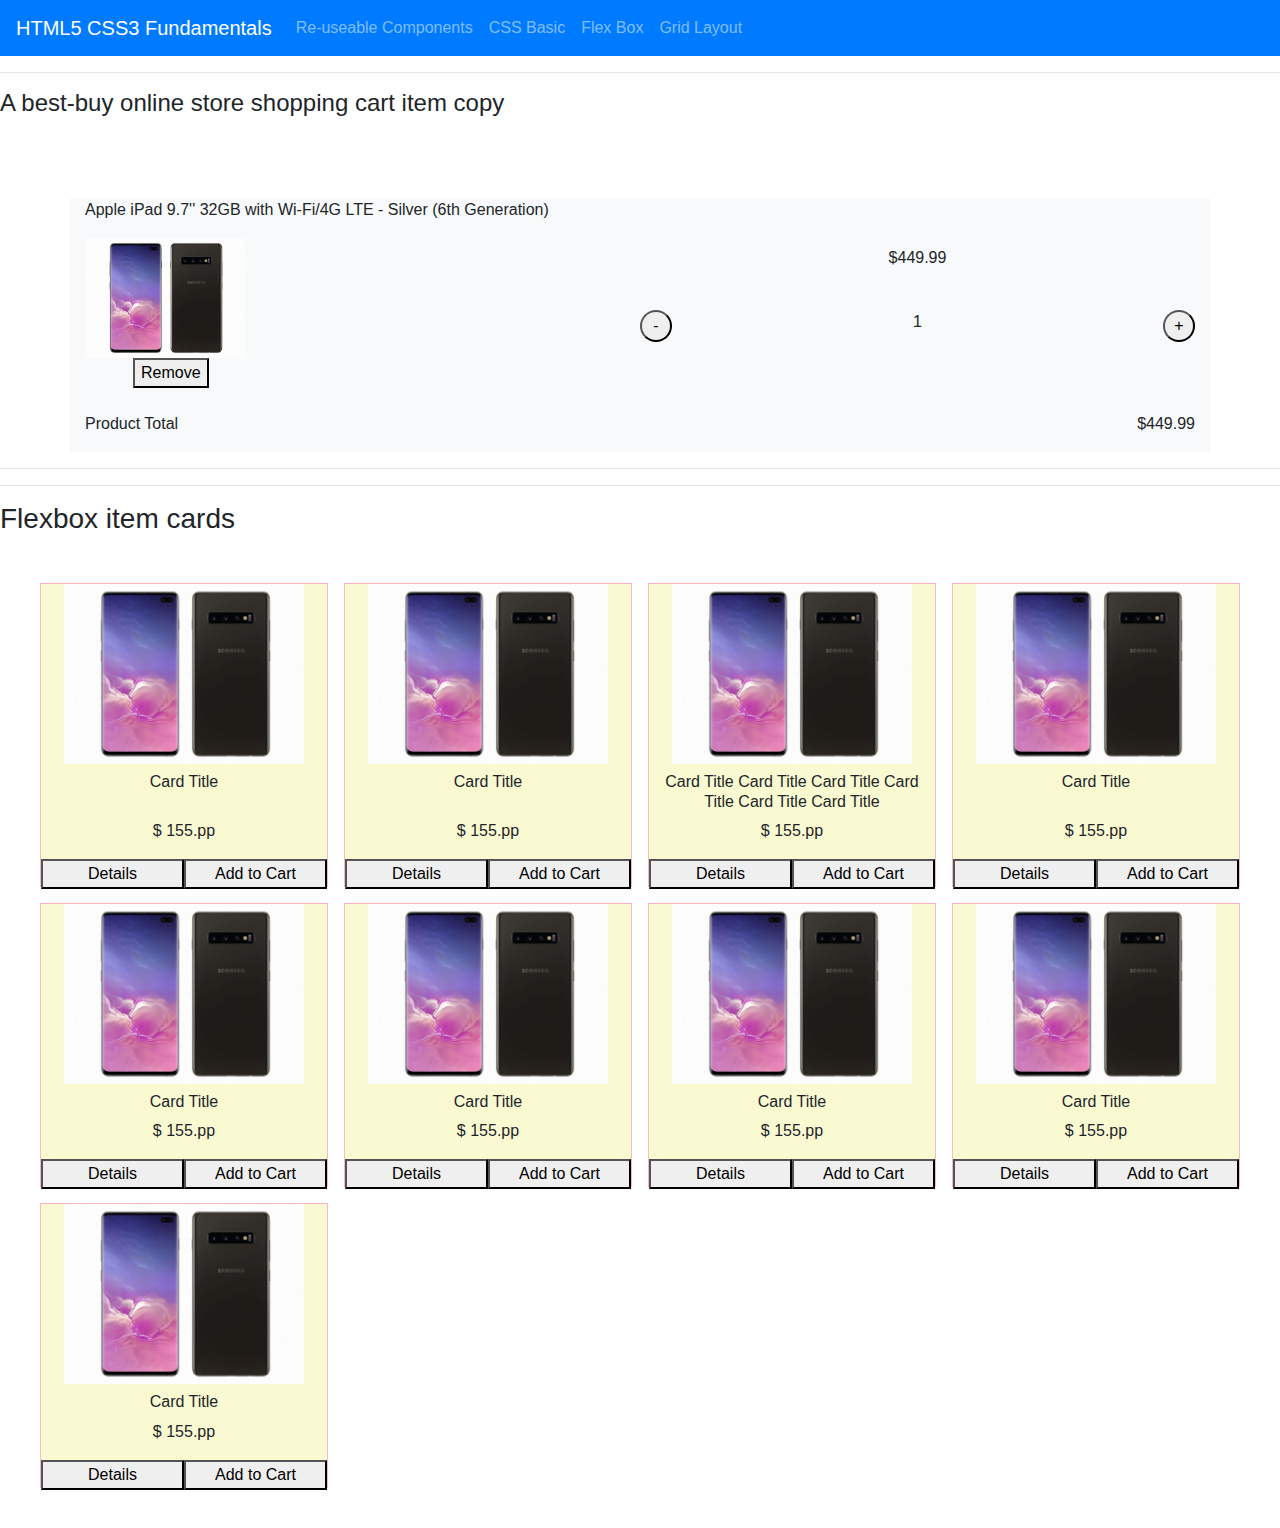
<file: cartItem/index.html>
<!DOCTYPE html>
<html lang="en">

<head>
  <meta charset="UTF-8" />
  <meta name="viewport" content="width=device-width, initial-scale=1.0" />
  <meta http-equiv="X-UA-Compatible" content="ie=edge" />
  <link rel="stylesheet" href="https://stackpath.bootstrapcdn.com/bootstrap/4.4.1/css/bootstrap.min.css"
    integrity="sha384-Vkoo8x4CGsO3+Hhxv8T/Q5PaXtkKtu6ug5TOeNV6gBiFeWPGFN9MuhOf23Q9Ifjh" crossorigin="anonymous" />
  <link rel="stylesheet" href="./style.css" />
  <title>Document</title>
</head>

<body>

  <nav class="navbar navbar-expand-lg navbar-dark bg-primary">
    <a class="navbar-brand" href="/">HTML5 CSS3 Fundamentals</a>
    <button class="navbar-toggler" type="button" data-toggle="collapse" data-target="#navbarColor01"
      aria-controls="navbarColor01" aria-expanded="false" aria-label="Toggle navigation">
      <span class="navbar-toggler-icon"></span>
    </button>

    <div class="collapse navbar-collapse" id="navbarColor01">
      <ul class="navbar-nav mr-auto">

        <li class="nav-item">
          <a class="nav-link" href="./index.html">Re-useable Components</a>
        </li>
        <li class="nav-item">
          <a class="nav-link" href="../css/css fundamentals/index.html">CSS Basic</a>
        </li>
        <li class="nav-item">
          <a class="nav-link" href="#">Flex Box</a>
        </li>
        <li class="nav-item">
          <a class="nav-link" href="#">Grid Layout</a>
        </li>
      </ul>

    </div>
  </nav>
  <hr>
  <h4>A best-buy online store shopping cart item copy</h4>
  <br /><br /><br />
  <div class="container bg-light">
    <p>Apple iPad 9.7'' 32GB with Wi-Fi/4G LTE - Silver (6th Generation)</p>
    <div class="content">
      <div class="itemImage">
        <img src="./image.jpg" alt="" />
      </div>
      <div class="price-control">
        <p>$449.99</p>
        <div class="controller">
          <button>-</button>
          <p>1</p>
          <button>+</button>
        </div>
      </div>
    </div>
    <button class="btn-remove-mine">Remove</button>
    <br /><br />
    <div class="bottom">
      <div class="bottom-left">
        <p>Product Total</p>
      </div>
      <div class="bottom-right">
        <p>$449.99</p>
      </div>
    </div>
  </div>

  <hr />
  <hr />
  <h3>Flexbox item cards</h3>
  <div class="cards-container">
    <div class="cards">
      <div class="card-image">
        <img src="image.jpg" alt="" />
      </div>
      <div class="card-text">
        <h6>Card Title</h6>
        <p>$ 155.pp</p>
      </div>
      <div class="card-buttons">
        <button>Details</button>
        <button>Add to Cart</button>
      </div>
    </div>

    <div class="cards">
      <div class="card-image">
        <img src="image.jpg" alt="" />
      </div>
      <div class="card-text">
        <h6>Card Title</h6>
        <p>$ 155.pp</p>
      </div>
      <div class="card-buttons">
        <button>Details</button>
        <button>Add to Cart</button>
      </div>
    </div>

    <div class="cards">
      <div class="card-image">
        <img src="image.jpg" alt="" />
      </div>
      <div class="card-text">
        <h6>
          Card Title Card Title Card Title Card Title Card Title Card Title
        </h6>
        <p>$ 155.pp</p>
      </div>
      <div class="card-buttons">
        <button>Details</button>
        <button>Add to Cart</button>
      </div>
    </div>

    <div class="cards">
      <div class="card-image">
        <img src="image.jpg" alt="" />
      </div>
      <div class="card-text">
        <h6>Card Title</h6>
        <p>$ 155.pp</p>
      </div>
      <div class="card-buttons">
        <button>Details</button>
        <button>Add to Cart</button>
      </div>
    </div>
    <div class="cards">
      <div class="card-image">
        <img src="image.jpg" alt="" />
      </div>
      <div class="card-text">
        <h6>Card Title</h6>
        <p>$ 155.pp</p>
      </div>
      <div class="card-buttons">
        <button>Details</button>
        <button>Add to Cart</button>
      </div>
    </div>
    <div class="cards">
      <div class="card-image">
        <img src="image.jpg" alt="" />
      </div>
      <div class="card-text">
        <h6>Card Title</h6>
        <p>$ 155.pp</p>
      </div>
      <div class="card-buttons">
        <button>Details</button>
        <button>Add to Cart</button>
      </div>
    </div>
    <div class="cards">
      <div class="card-image">
        <img src="image.jpg" alt="" />
      </div>
      <div class="card-text">
        <h6>Card Title</h6>
        <p>$ 155.pp</p>
      </div>
      <div class="card-buttons">
        <button>Details</button>
        <button>Add to Cart</button>
      </div>
    </div>
    <div class="cards">
      <div class="card-image">
        <img src="image.jpg" alt="" />
      </div>
      <div class="card-text">
        <h6>Card Title</h6>
        <p>$ 155.pp</p>
      </div>
      <div class="card-buttons">
        <button>Details</button>
        <button>Add to Cart</button>
      </div>
    </div>
    <div class="cards">
      <div class="card-image">
        <img src="image.jpg" alt="" />
      </div>
      <div class="card-text">
        <h6>Card Title</h6>
        <p>$ 155.pp</p>
      </div>
      <div class="card-buttons">
        <button>Details</button>
        <button>Add to Cart</button>
      </div>
    </div>
  </div>

  <script src="https://code.jquery.com/jquery-3.4.1.slim.min.js"
    integrity="sha384-J6qa4849blE2+poT4WnyKhv5vZF5SrPo0iEjwBvKU7imGFAV0wwj1yYfoRSJoZ+n" crossorigin="anonymous">
  </script>
  <script src="https://cdn.jsdelivr.net/npm/popper.js@1.16.0/dist/umd/popper.min.js"
    integrity="sha384-Q6E9RHvbIyZFJoft+2mJbHaEWldlvI9IOYy5n3zV9zzTtmI3UksdQRVvoxMfooAo" crossorigin="anonymous">
  </script>
  <script src="https://stackpath.bootstrapcdn.com/bootstrap/4.4.1/js/bootstrap.min.js"
    integrity="sha384-wfSDF2E50Y2D1uUdj0O3uMBJnjuUD4Ih7YwaYd1iqfktj0Uod8GCExl3Og8ifwB6" crossorigin="anonymous">
  </script>
</body>

</html>
</file>
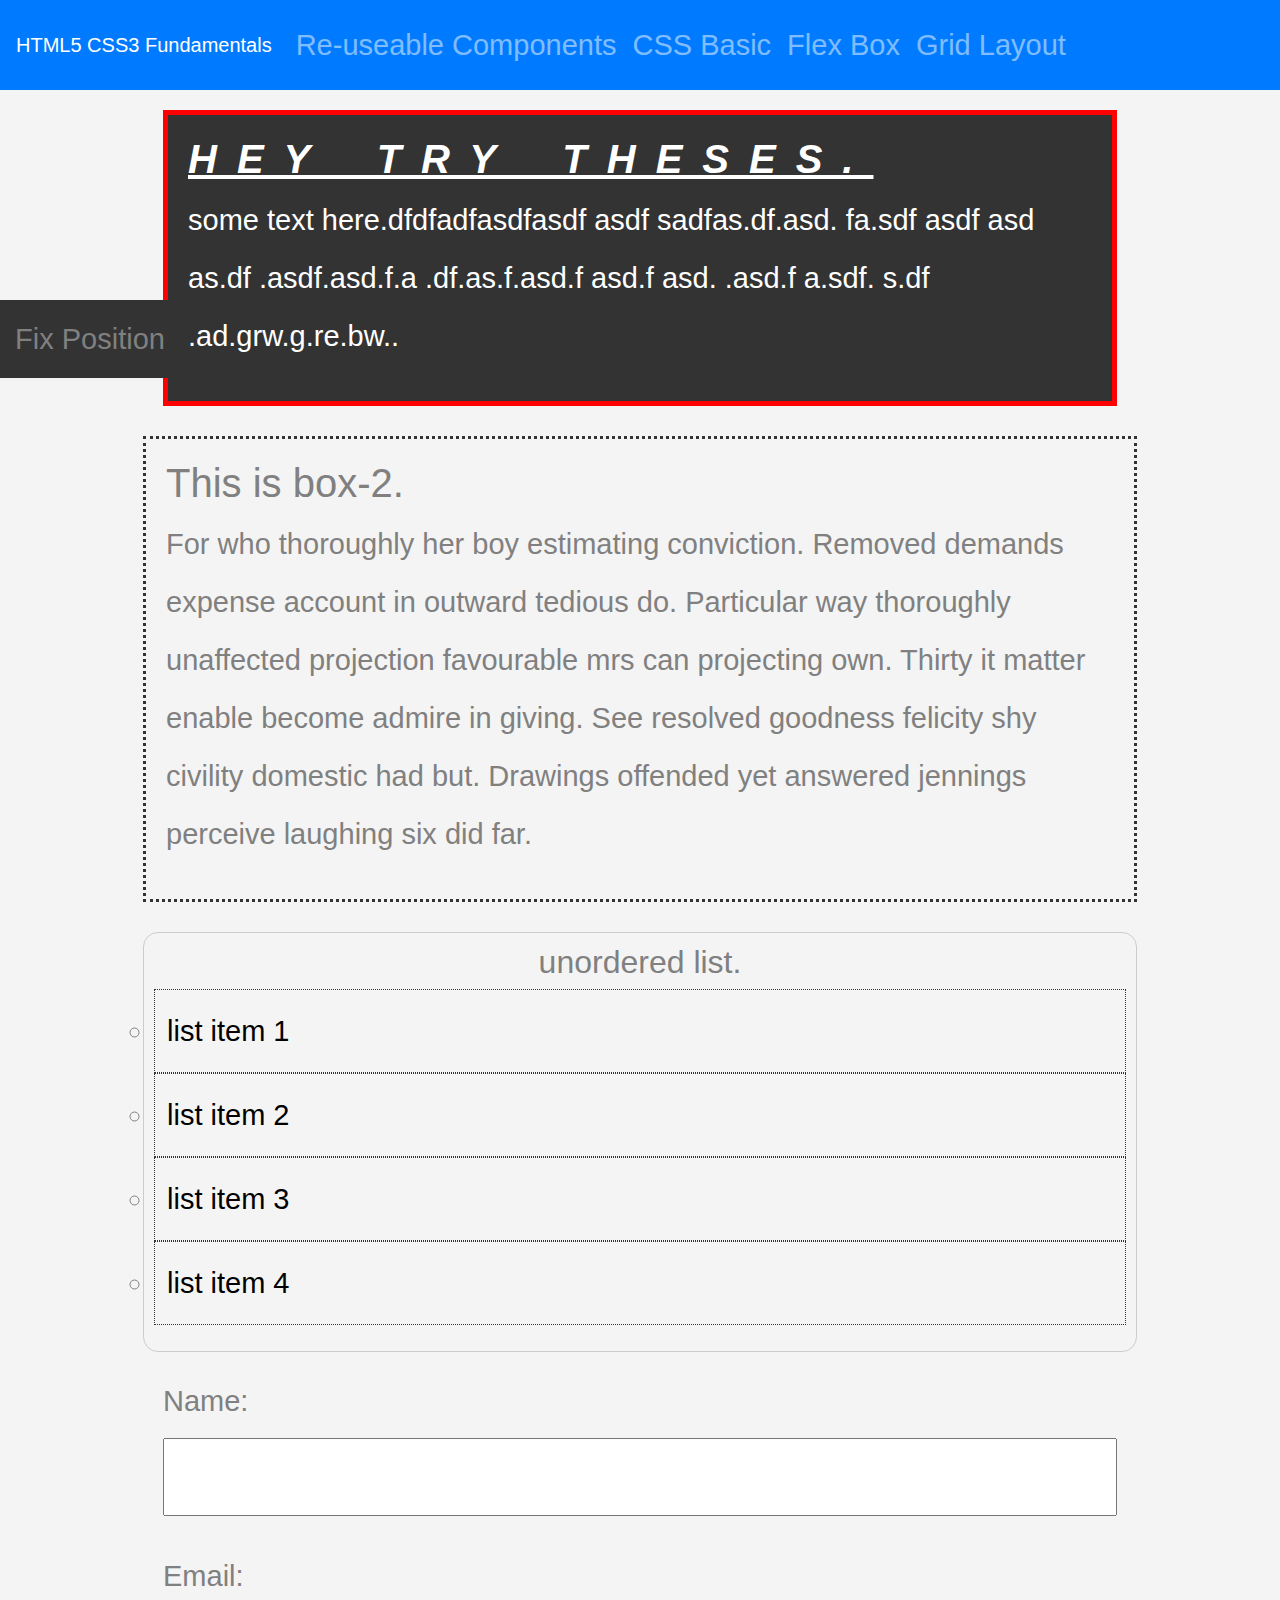
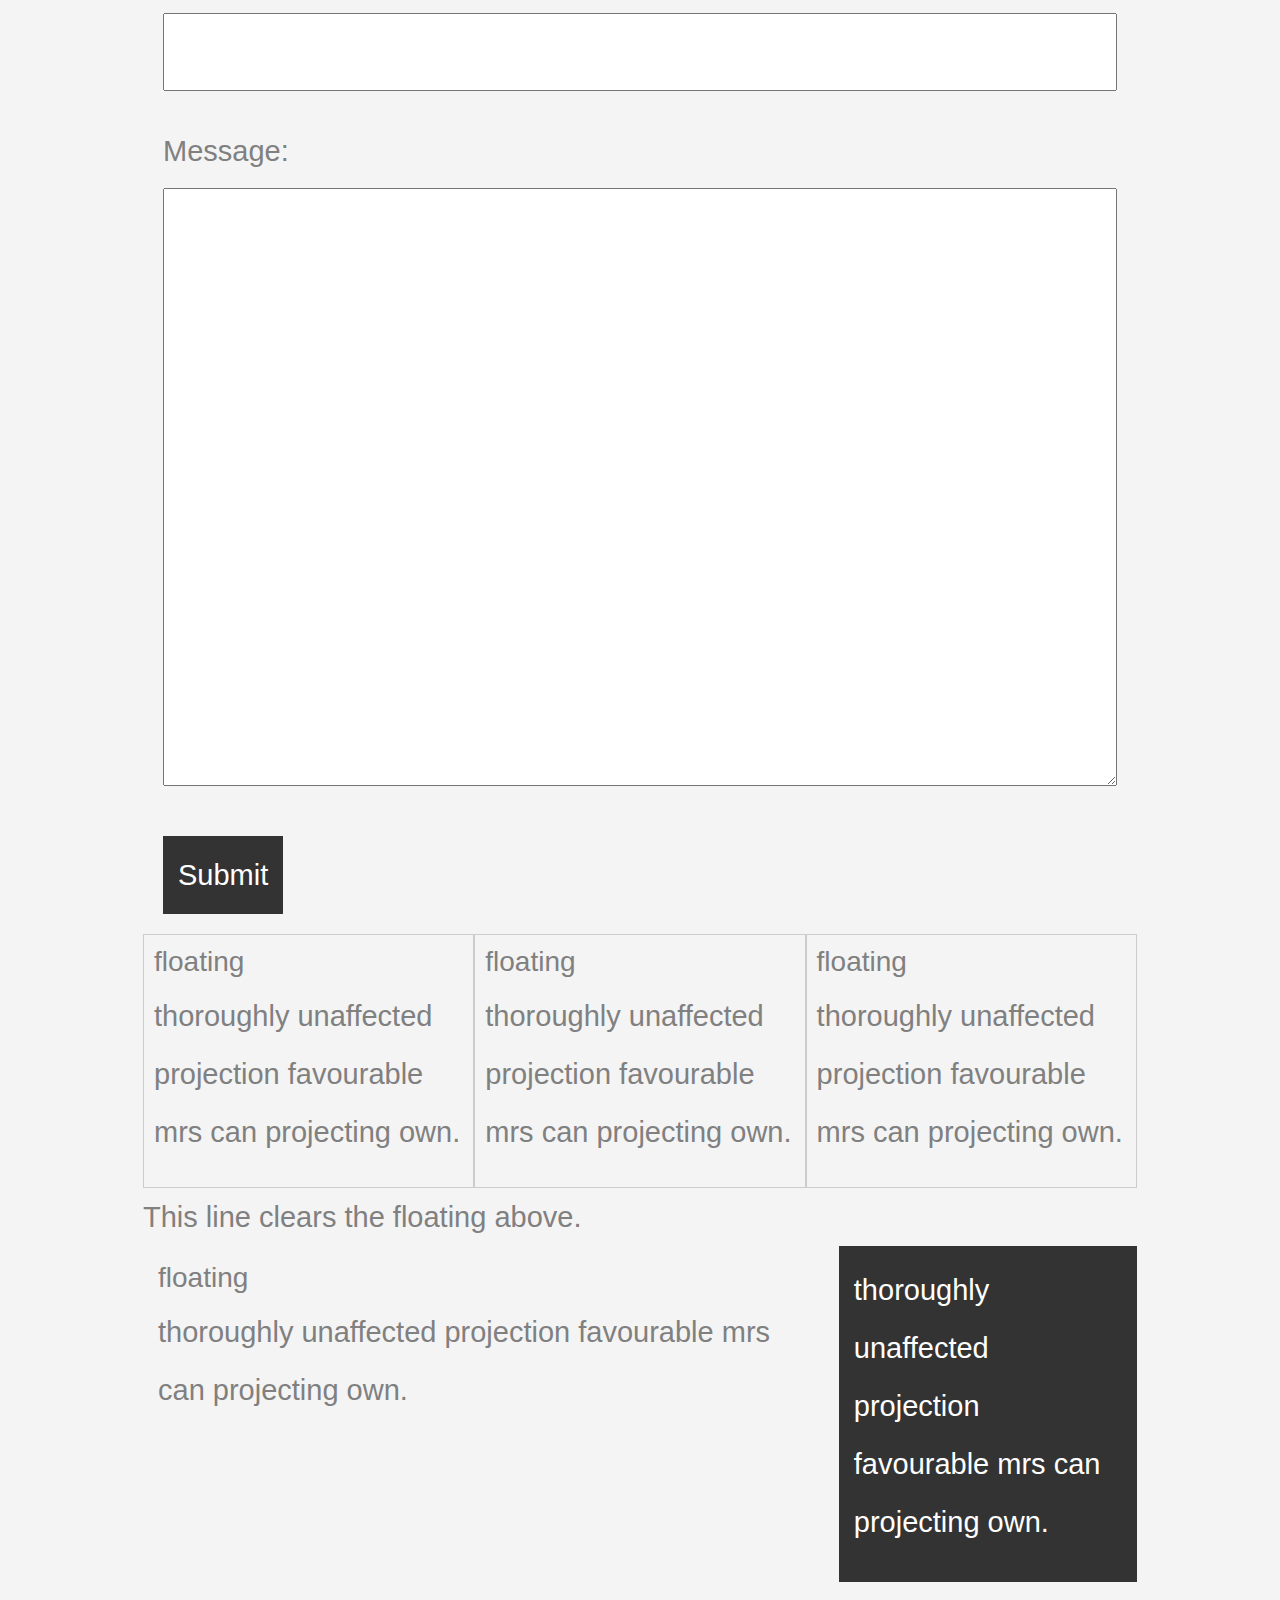
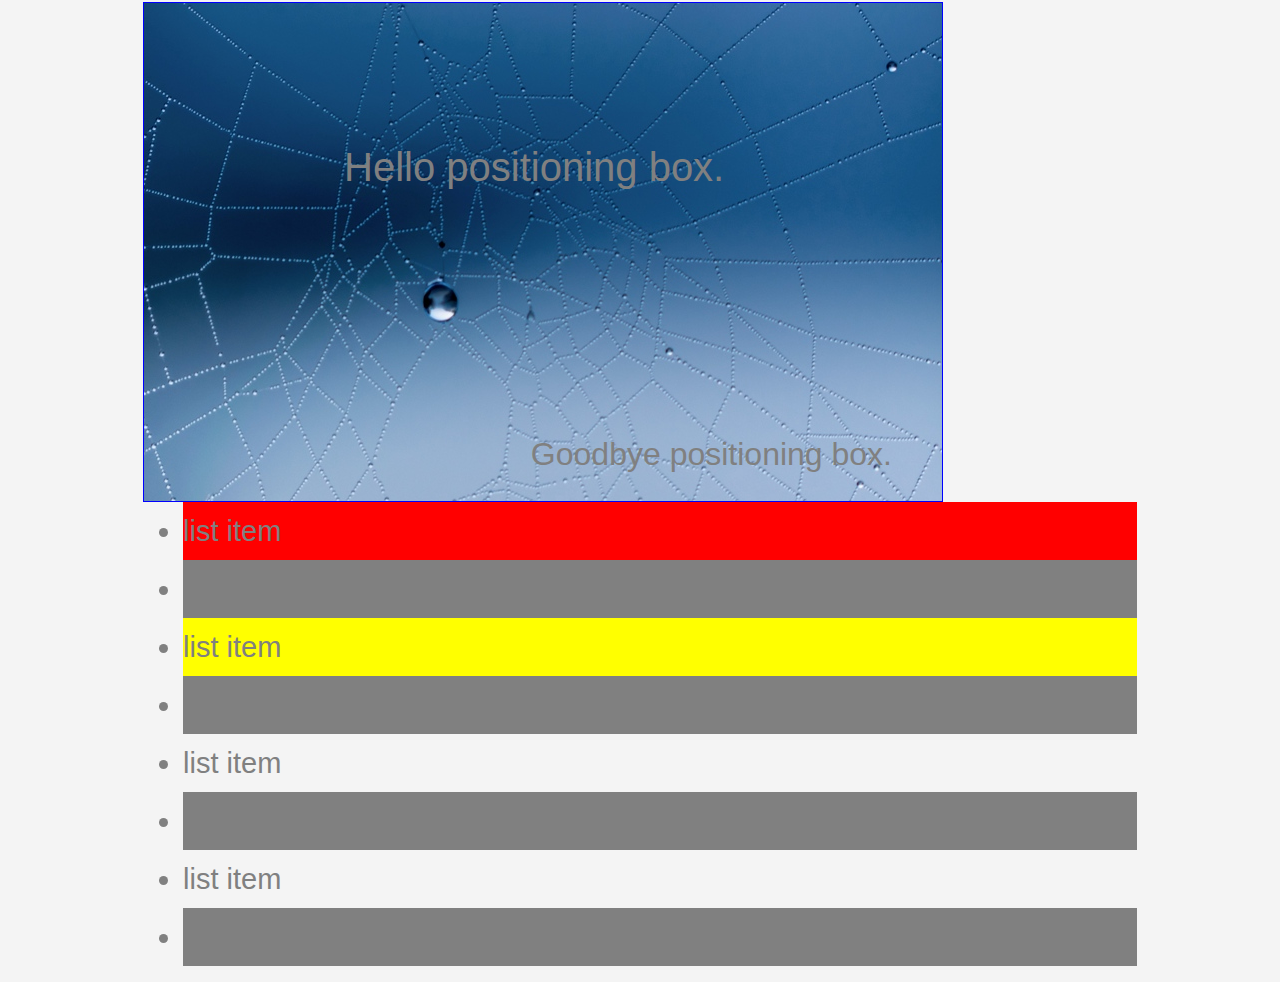
<file: css/css fundamentals/index.html>
<!DOCTYPE html>
<html lang="en">

<head>
    <meta charset="UTF-8">
    <meta name="viewport" content="width=device-width, initial-scale=1.0">
    <meta http-equiv="X-UA-Compatible" content="ie=edge">
    <title>CSS Crash Course</title>
    <link rel="stylesheet" href="https://stackpath.bootstrapcdn.com/bootstrap/4.4.1/css/bootstrap.min.css"
        integrity="sha384-Vkoo8x4CGsO3+Hhxv8T/Q5PaXtkKtu6ug5TOeNV6gBiFeWPGFN9MuhOf23Q9Ifjh" crossorigin="anonymous" />
    <link rel="stylesheet" href="style.css">
</head>

<body>

    <nav class="navbar navbar-expand-lg navbar-dark bg-primary">
        <a class="navbar-brand" href="/">HTML5 CSS3 Fundamentals</a>
        <button class="navbar-toggler" type="button" data-toggle="collapse" data-target="#navbarColor01"
            aria-controls="navbarColor01" aria-expanded="false" aria-label="Toggle navigation">
            <span class="navbar-toggler-icon"></span>
        </button>

        <div class="collapse navbar-collapse" id="navbarColor01">
            <ul class="navbar-nav mr-auto">

                <li class="nav-item">
                    <a class="nav-link" href="./index.html">Re-useable Components</a>
                </li>
                <li class="nav-item">
                    <a class="nav-link" href="../css/css fundamentals/index.html">CSS Basic</a>
                </li>
                <li class="nav-item">
                    <a class="nav-link" href="#">Flex Box</a>
                </li>
                <li class="nav-item">
                    <a class="nav-link" href="#">Grid Layout</a>
                </li>
            </ul>

        </div>
    </nav>
    <div class="container">
        <div class="box-1">
            <h1>Hey try theses.</h1>
            <p>some text here.dfdfadfasdfasdf asdf sadfas.df.asd. fa.sdf asdf asd as.df .asdf.asd.f.a .df.as.f.asd.f
                asd.f asd. .asd.f a.sdf. s.df .ad.grw.g.re.bw.. </p>
        </div>

        <div class="box-2">
            <h1>This is box-2.</h1>
            <p>For who thoroughly her boy estimating conviction. Removed
                demands expense account in outward tedious do. Particular way
                thoroughly unaffected projection favourable mrs can projecting own.
                Thirty it matter enable become admire in giving. See resolved
                goodness felicity shy civility domestic had but. Drawings offended
                yet answered jennings perceive laughing six did far.
            </p>
        </div>

        <div class="categorires">
            <h2>unordered list.</h2>
            <ul>
                <li><a href="#">list item 1</a></li>
                <li><a href="#">list item 2</a></li>
                <li><a href="#">list item 3</a></li>
                <li><a href="#">list item 4</a></li>
            </ul>

        </div>

        <form class="myForm">
            <div class="form-group">
                <label for="">Name:</label>
                <input type="text" name="name">
            </div>
            <div class="form-group">
                <label for="">Email:</label>
                <input type="text" name="email">
            </div>
            <div class="form-group">
                <label for="">Message:</label>
                <textarea name="message" id="" cols="30" rows="10"></textarea>
            </div>
            <input class="button" type="submit" value="Submit">
        </form>

        <div class="block">
            <h3>floating</h3>
            <p>thoroughly unaffected projection favourable mrs can projecting own.</p>
        </div>

        <div class="block">
            <h3>floating</h3>
            <p>thoroughly unaffected projection favourable mrs can projecting own.</p>
        </div>

        <div class="block">
            <h3>floating</h3>
            <p>thoroughly unaffected projection favourable mrs can projecting own.</p>
        </div>

        <div class="clr">This line clears the floating above. </div>

        <div id="main-blcok">
            <h3>floating</h3>
            <p>thoroughly unaffected projection favourable mrs can projecting own.</p>
        </div>

        <div id="sidebar">
            <p>thoroughly unaffected projection favourable mrs can projecting own.</p>
        </div>

        <div class="clr"></div>

        <div class="positioning-box">
            <h1>Hello positioning box.</h1>
            <h2>Goodbye positioning box.</h2>
        </div>

        <ul class="my-list">
            <li>list item</li>
            <li>list item</li>
            <li>list item</li>
            <li>list item</li>
            <li>list item</li>
            <li>list item</li>
            <li>list item</li>
            <li>list item</li>
        </ul>

    </div>
    <!--This Container ends here.-->

    <a class="fix-me button">Fix Position</a>

    <script src="https://code.jquery.com/jquery-3.4.1.slim.min.js"
        integrity="sha384-J6qa4849blE2+poT4WnyKhv5vZF5SrPo0iEjwBvKU7imGFAV0wwj1yYfoRSJoZ+n" crossorigin="anonymous">
    </script>
    <script src="https://cdn.jsdelivr.net/npm/popper.js@1.16.0/dist/umd/popper.min.js"
        integrity="sha384-Q6E9RHvbIyZFJoft+2mJbHaEWldlvI9IOYy5n3zV9zzTtmI3UksdQRVvoxMfooAo" crossorigin="anonymous">
    </script>
    <script src="https://stackpath.bootstrapcdn.com/bootstrap/4.4.1/js/bootstrap.min.js"
        integrity="sha384-wfSDF2E50Y2D1uUdj0O3uMBJnjuUD4Ih7YwaYd1iqfktj0Uod8GCExl3Og8ifwB6" crossorigin="anonymous">
    </script>
</body>

</html>
</file>
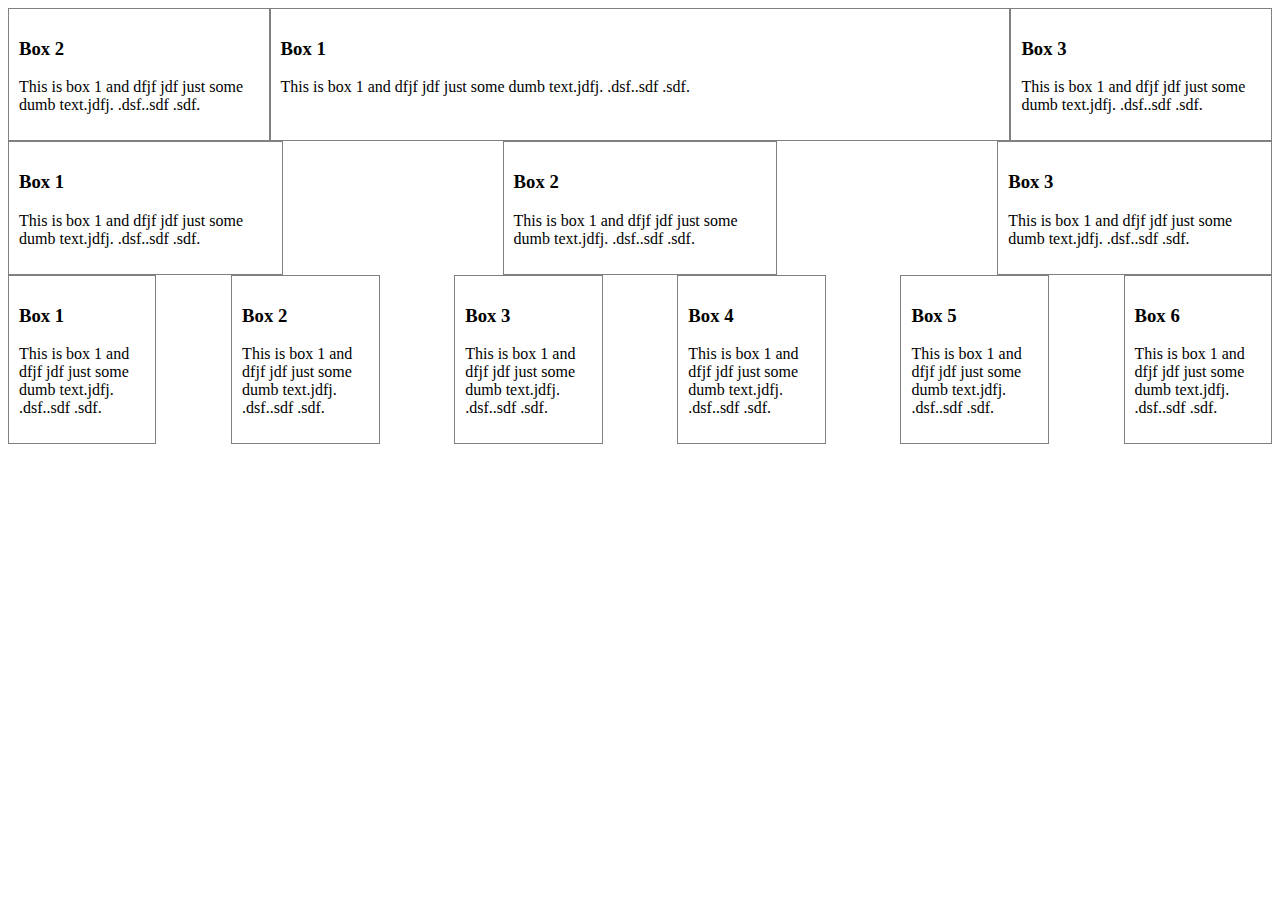
<file: css/flexbox/index.html>
<!DOCTYPE html>
<html lang="en">
<head>
    <meta charset="UTF-8">
    <meta name="viewport" content="width=device-width, initial-scale=1.0">
    <meta http-equiv="X-UA-Compatible" content="ie=edge">
    <title>Flex Box Model</title>
    <style>
        @media (min-width: 768px) {
            .container-1 {
            display: flex;
            /*This align-items adjust item's padding. Make them no longer
            the same height.
            align-items: flex-end;   align-items: center;
            
            flex-direction: column;
            */
            }
        .container-2 {
            display: flex;
            justify-content: space-between;
            } 
        }
        
        .container-3 {
            display: flex;
            flex-wrap: wrap;
            justify-content: space-between;
        }
        .container-1 div , .container-2 div, .container-3 div{
            
            color: black;
            border: 1px solid gray;
            padding: 10px;
        }

        .box-1 {
            flex:3;
            order: 2;
        }
        .box-2 {
            flex:1;
            order: 1
        }
        .box-3 {
            flex:1;
            order:3;
        }

        .container-2-box {
            flex-basis:20%;
        }

        .container-3-box {
            flex-basis:10%;
        }
    </style>
</head>
<body>
    <div class="container-1">
        <div class="box-1">
            <h3>Box 1</h3>
            <p>This is box 1 and dfjf jdf just some dumb text.jdfj. .dsf..sdf .sdf. </p>
        </div>
        <div class="box-2">
            <h3>Box 2</h3>
            <p>This is box 1 and dfjf jdf just some dumb text.jdfj. .dsf..sdf .sdf. </p>
        </div>
        <div class="box-3">
            <h3>Box 3</h3>
            <p>This is box 1 and dfjf jdf just some dumb text.jdfj. .dsf..sdf .sdf. </p>
        </div>
    </div>

    <div class="container-2">
        <div class="container-2-box">
            <h3>Box 1</h3>
            <p>This is box 1 and dfjf jdf just some dumb text.jdfj. .dsf..sdf .sdf. </p>
        </div>
        <div class="container-2-box">
            <h3>Box 2</h3>
            <p>This is box 1 and dfjf jdf just some dumb text.jdfj. .dsf..sdf .sdf. </p>
        </div>
        <div class="container-2-box ">
            <h3>Box 3</h3>
            <p>This is box 1 and dfjf jdf just some dumb text.jdfj. .dsf..sdf .sdf. </p>
        </div>
    </div>

    <div class="container-3">
            <div class="container-3-box">
                <h3>Box 1</h3>
                <p>This is box 1 and dfjf jdf just some dumb text.jdfj. .dsf..sdf .sdf. </p>
            </div>
            <div class="container-3-box">
                <h3>Box 2</h3>
                <p>This is box 1 and dfjf jdf just some dumb text.jdfj. .dsf..sdf .sdf. </p>
            </div>
            <div class="container-3-box ">
                <h3>Box 3</h3>
                <p>This is box 1 and dfjf jdf just some dumb text.jdfj. .dsf..sdf .sdf. </p>
            </div>
            <div class="container-3-box">
                    <h3>Box 4</h3>
                    <p>This is box 1 and dfjf jdf just some dumb text.jdfj. .dsf..sdf .sdf. </p>
                </div>
                <div class="container-3-box">
                    <h3>Box 5</h3>
                    <p>This is box 1 and dfjf jdf just some dumb text.jdfj. .dsf..sdf .sdf. </p>
                </div>
                <div class="container-3-box ">
                    <h3>Box 6</h3>
                    <p>This is box 1 and dfjf jdf just some dumb text.jdfj. .dsf..sdf .sdf. </p>
                </div>
        </div>
</body>
</html>
</file>
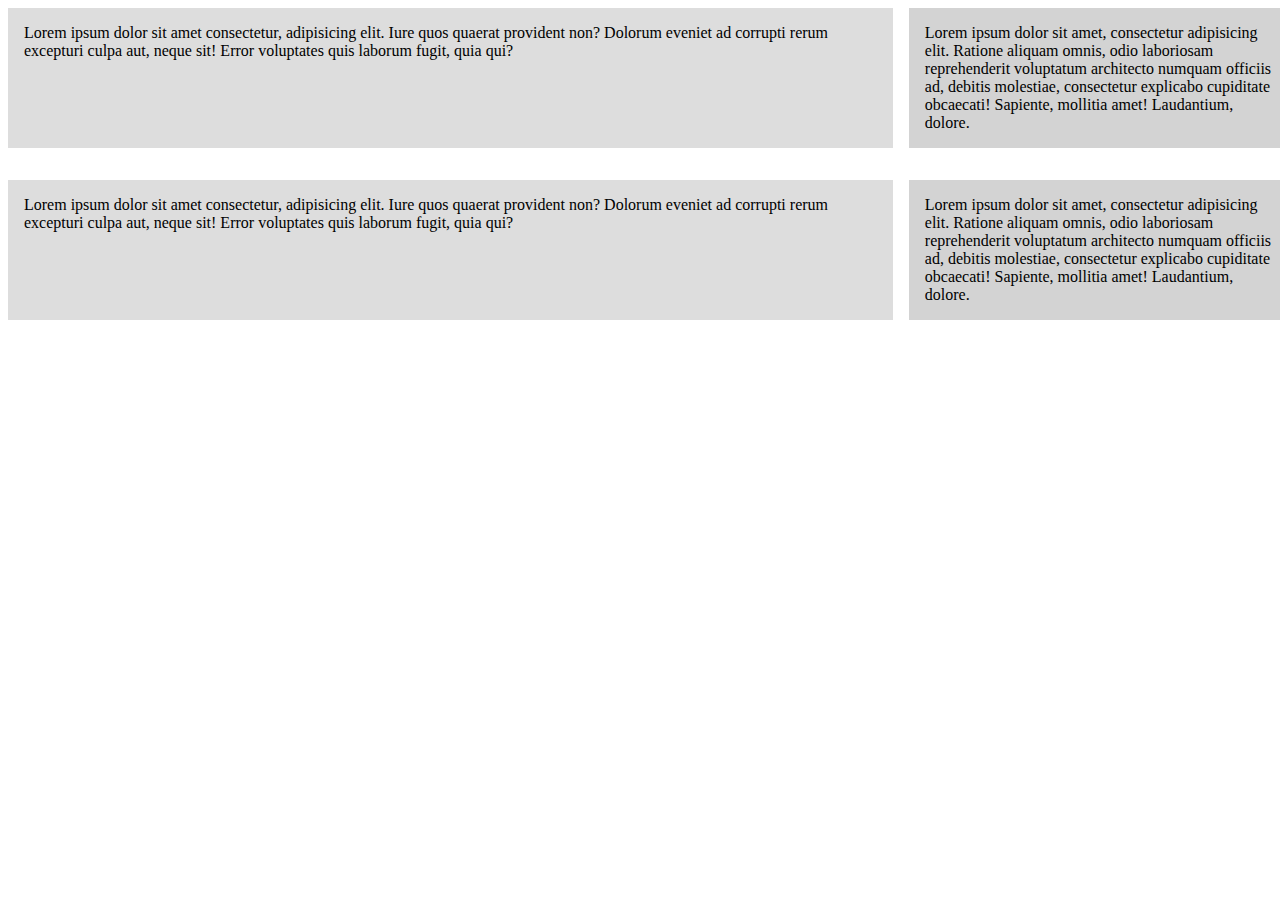
<file: css/gridlayout/index.html>
<!DOCTYPE html>
<html lang="en">
<head>
    <meta charset="UTF-8">
    <meta name="viewport" content="width=device-width, initial-scale=1.0">
    <meta http-equiv="X-UA-Compatible" content="ie=edge">
    <title>Css Grid</title>
    <style>
        .wrapper {
            display: grid;
            grid-template-columns: 70% 30%;
            grid-column-gap: 1em;
            grid-row-gap: 2em;
        }
        .wrapper div {
            background: lightgray;
            padding: 1em;
        }
        .wrapper div:nth-child(odd) {
            background: #ddd;
        }
        
    </style>
</head>


<body>
    <div class="wrapper">
        <div class="">
            Lorem ipsum dolor sit amet consectetur, adipisicing elit. 
            Iure quos quaerat provident non? Dolorum eveniet ad corrupti 
            rerum excepturi culpa aut, neque sit! Error voluptates quis 
            laborum fugit, quia qui?
        </div>
        <div>
            Lorem ipsum dolor sit amet, consectetur adipisicing elit. Ratione
            aliquam omnis, odio laboriosam reprehenderit voluptatum architecto 
            numquam officiis ad, debitis molestiae, consectetur explicabo cupiditate 
            obcaecati! Sapiente, mollitia amet! Laudantium, dolore.
        </div>
        <div class="">
                Lorem ipsum dolor sit amet consectetur, adipisicing elit. 
                Iure quos quaerat provident non? Dolorum eveniet ad corrupti 
                rerum excepturi culpa aut, neque sit! Error voluptates quis 
                laborum fugit, quia qui?
            </div>
            <div>
                Lorem ipsum dolor sit amet, consectetur adipisicing elit. Ratione
                aliquam omnis, odio laboriosam reprehenderit voluptatum architecto 
                numquam officiis ad, debitis molestiae, consectetur explicabo cupiditate 
                obcaecati! Sapiente, mollitia amet! Laudantium, dolore.
            </div>
        </div>
</body>
</html>
</file>
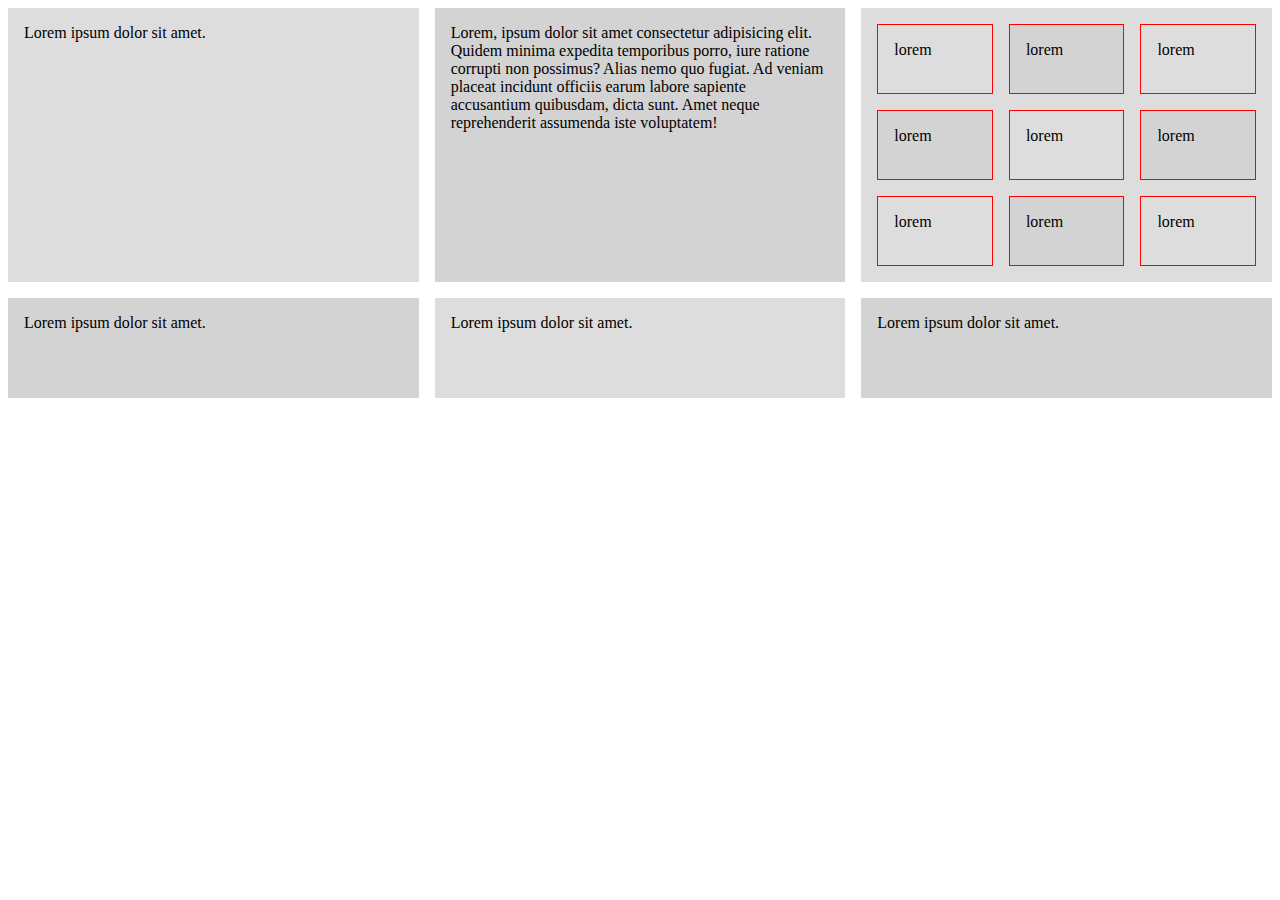
<file: css/gridlayout/index2.html>
<!DOCTYPE html>
<html lang="en">
<head>
    <meta charset="UTF-8">
    <meta name="viewport" content="width=device-width, initial-scale=1.0">
    <meta http-equiv="X-UA-Compatible" content="ie=edge">
    <title>CSS Grid</title>
    <style>
        .wrapper {
            display: grid;
            grid-template-columns: 1fr 1fr 1fr;
            grid-gap: 1em;
            /*grid-auto-rows: 100px;*/
            grid-auto-rows: minmax(100px, auto);
        }

        .nested {
            display: grid;
            grid-template-columns: 1fr 1fr 1fr;
            grid-auto-rows: 70px;
            grid-gap: 1em;
        }
        .wrapper div {
            background: lightgray;
            padding: 1em;
        }
        .wrapper div:nth-child(odd) {
            background: #ddd;
        }
        .nested div {
            border: red 1px solid;
            padding: 1em;
        }
    </style>
</head>

<body>
    <div class="wrapper">
        <div>Lorem ipsum dolor sit amet.</div>
        <div>Lorem, ipsum dolor sit amet consectetur adipisicing elit. Quidem minima expedita temporibus porro, iure ratione corrupti non possimus? Alias nemo quo fugiat. Ad veniam placeat incidunt officiis earum labore sapiente accusantium quibusdam, dicta sunt. Amet neque reprehenderit assumenda iste voluptatem!</div>
        <div class="nested">
            <div>lorem</div>
            <div>lorem</div>
            <div>lorem</div>
            <div>lorem</div>
            <div>lorem</div>
            <div>lorem</div>
            <div>lorem</div>
            <div>lorem</div>
            <div>lorem</div>
        </div>
        <div>Lorem ipsum dolor sit amet.</div>
        <div>Lorem ipsum dolor sit amet.</div>
        <div>Lorem ipsum dolor sit amet.</div>
    </div>
</body>
</html>
</file>
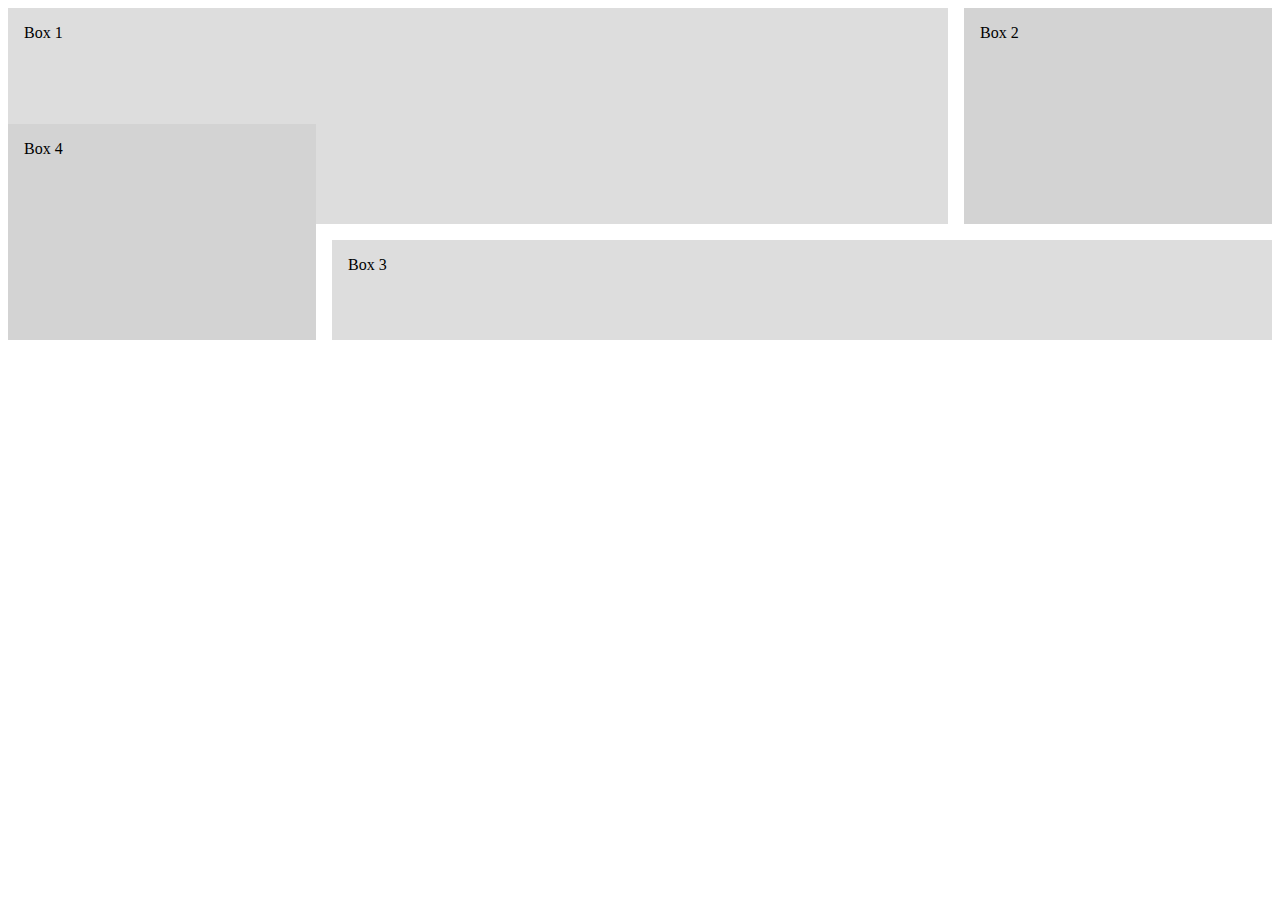
<file: css/gridlayout/index3.html>
<!DOCTYPE html>
<html lang="en">
<head>
    <meta charset="UTF-8">
    <meta name="viewport" content="width=device-width, initial-scale=1.0">
    <meta http-equiv="X-UA-Compatible" content="ie=edge">
    <title>CSS Grid page 3</title>
    <style>
        .wrapper {
            display: grid;
            grid-template-columns: 1fr 2fr 1fr;
            grid-auto-rows: minmax(100px, auto);
            grid-gap: 1em;
            justify-items: stretch;
            align-items: stretch;
        }
    
        .wrapper > div {
            background: lightgray;
            padding: 1em;
        }
        .wrapper > div:nth-child(odd) {
            background: #ddd;
        }
        .box1 {
            /*align-self: start;*/
            grid-column: 1/3;
            grid-row: 1/3;
        }
        .box2 {
            /*align-self: end;*/
            grid-column: 3;
            grid-row: 1/3;
        }
 
        .box3 {
            /*justify-self: end;*/
            grid-column: 2/4;
            grid-row: 3;
        }
        .box4 {
            /*justify-self: start;*/
            grid-column: 1;
            grid-row: 2/4;
        }
    </style>
</head>
 
<body>
    <div class="wrapper">
       <div class="box box1">Box 1</div>
       <div class="box box2">Box 2</div>
       <div class="box box3">Box 3</div>
       <div class="box box4">Box 4</div>
    </div>
</body>
</html>
</file>
<file: cartItem/style.css>
.content {
  display: flex;
  justify-content: space-between;
}

.bottom {
  display: flex;
  justify-content: space-between;
}

.itemImage {
  flex: 1;
}

.price-control {
  flex: 1;
  align-content: center;
}

.price-control p {
  text-align: center;
}

.itemImage img {
  max-width: 10rem;
  max-height: auto;
}

.controller {
  padding-top: 1.5rem;
  display: flex;
  justify-content: space-evenly;
  align-content: center;
}

.controller button {
  width: 2rem;
  height: 2rem;
  border-radius: 50%;
}

.controller p {
  flex: 1;
  border: 0;
  border-radius: 50%;
}

.btn-remove-mine {
  margin-left: 3rem;
}

/* CSS below is grid cards system */
.cards-container {
  margin: 0 auto;
  max-width: 1280px;
  padding: 2rem 2rem;
  display: grid;
  grid-template-columns: 1fr 1fr 1fr 1fr;
}

.cards {
  margin: 0.5rem 0.5rem;
  background: lightgoldenrodyellow;
  border: 1px solid lightpink;
  display: flex;
  flex-direction: column;
  flex: 1
}

.card-image {
  text-align: center;
  flex: 2
}

.card-image img {
  max-width: 15rem;
  max-height: auto
}

.card-text {
  flex: 2;
  display: flex;
  flex-direction: column;
  align-items: center;
}

.card-text h6 {
  margin-top: 0.5rem;
  text-align: center;
  flex: 2
}

.card-text p {
  flex: 1
}

.card-buttons {
  display: flex;
  flex: 1;
  max-height: 1.4rem;
  margin-bottom: 0.3rem
}

.card-buttons button {
  flex: 1;
  text-align: center;
  margin: auto;
  padding: auto
}

@media(max-width: 1080px) {
  .cards-container {
    margin: 0 auto;
    max-width: 1080px;
    padding: 2rem 2rem;
    display: grid;
    grid-template-columns: 1fr 1fr 1fr;
  }
}

@media(max-width: 820px) {
  .cards-container {
    margin: 0 auto;
    max-width: 820px;
    padding: 2rem 2rem;
    display: grid;
    grid-template-columns: 1fr 1fr;
  }
}

@media(max-width: 550px) {
  .cards-container {
    margin: 0 auto;
    max-width: 550px;
    padding: 2rem 2rem;
    display: grid;
    grid-template-columns: 1fr;
  }
}
</file>
<file: css/css fundamentals/style.css>
/*
* {
    margin: 0;
    padding: 0;
} /*reset 
*/

body {
    background-color: #f4f4f4;
    color:gray;
    font-size: 29px;
    font-family: 'Trebuchet MS', 'Lucida Sans Unicode', 'Lucida Grande', 'Lucida Sans', Arial, sans-serif;
    line-height: 2em;
    margin: 0;
}


a {
    text-decoration: none;
    color: black;
}

a:hover {
    color: red;
}
a:active {
    color:green;
}
.clr {
    clear: both;
}


.container {
    width: 80%;
    margin: auto;
}

.button {
    background-color: #333;
    color: #fff;
    padding: 10px 15px;
    border: none;
}

.box-1 {
    background-color: #333333;
    color:white;
/*
    border-right: 5px red solid;
    border-left: 5px red solid;
    border-top: 5px red solid;
    border-bottom: 5px red solid;
*/
    border: 5px red solid;
    padding: 20px 20px 20px 20px;
    margin: 20px 20px 20px 20px;
    
}

.box-1 h1 {
    font-family: 'Trebuchet MS', 'Lucida Sans Unicode', 'Lucida Grande', 'Lucida Sans', Arial, sans-serif;
    font-weight: 800;
    font-style: italic;
    text-decoration: underline;
    text-transform: uppercase;
    letter-spacing: 0.5em;
    word-spacing: 0.4em;
}


.box-2 {
    border: 3px dotted #333;
    padding: 20px;
    margin: 30px 0;
}

.categorires {
    border: 1px #ccc solid;
    padding: 10px;
    border-radius: 15px;
}

.categorires h2 {
    text-align: center;
}

.categorires ul {
    padding:0;
    list-style: circle;

}

.categorires li {
    padding: 12px;
    border: dotted 1px #333;
    
}

.myForm {
    padding: 20px;

}

.myForm .form-group {
    padding-bottom: 15px;
}

.myForm label{
    display: block;
}

.myForm input[type="text"], .myForm textarea {
    padding: 8px;
    width: 100%;
}

/*How to make blocks horizontally.!*/
.block {
    float: left;
    width: 33.33%;
    border: 1px solid #ccc;
    padding: 10px;
    
    box-sizing: border-box;
    /*this line is intersing since it taks padding 
    and border size to the width. So they dont get messed up. */
}

#main-blcok {
    float: left;
    width:70%;
    padding: 15px;
    box-sizing: border-box;
}

#sidebar {
    float: right;
    width: 30%;
    background-color:#333;
    color:#fff;
    padding: 15px;
    box-sizing: border-box;
}

.positioning-box {
    width: 800px;
    height: 500px;
    border: 1px solid blue;
    margin-top: 20px;
    position: relative;
    background-image: url('./backgroundimg.jpg');
    background-position: 100px 200px;
    background-repeat: no-repeat;
    background-position: center center;

}

.positioning-box h1 {
    position: absolute;
    top: 140px;
    left: 200px;
}
.positioning-box h2 {
    position: absolute;
    bottom: 20px;
    right: 50px;
}

.fix-me {
    position: fixed;
    top: 300px;
}

.my-list li:first-child {
    background: red;
}
.my-list li:last-child {
    background: blue;
}
.my-list li:nth-child(3) {
    background: yellow;
}
.my-list li:nth-child(even) {
    background: gray;
}
</file>
